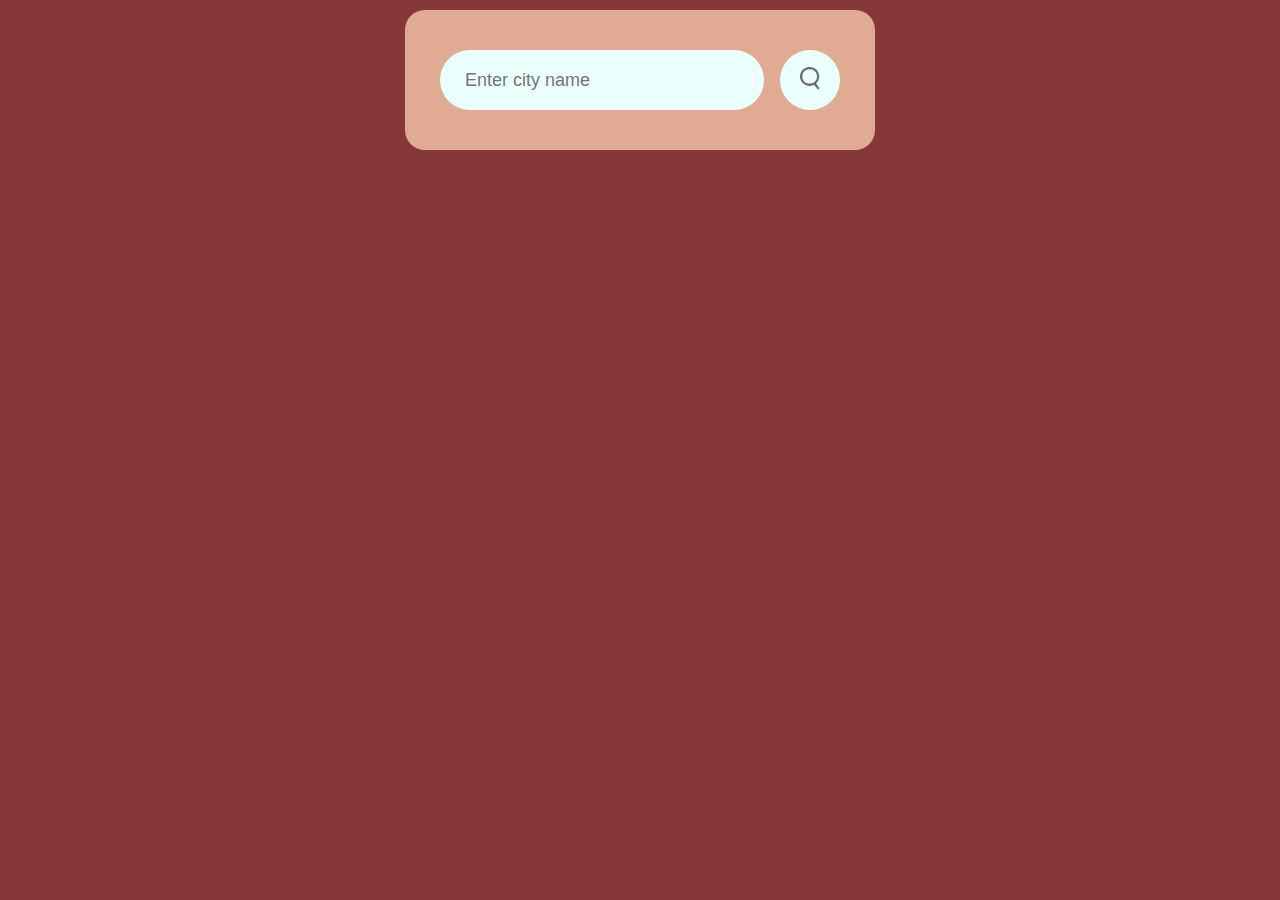
<file: index.html>
<!DOCTYPE html>
<html lang="en">

<head>
    <meta charset="UTF-8">
    <meta name="viewport" content="width=device-width, initial-scale=1.0">
    <title>Weather App</title>
    <link rel="stylesheet" href="WeatherWeb/style.css">
</head>

<body>
    <div class="card">
        <div class="search">
            <input type="text" placeholder="Enter city name" spellcheck="false">
            <button><img src="WeatherWeb/images/search.png" alt="search bar"></button>
        </div>
        <div class="error">
            <p>Invalid city name</p>
        </div>
        <div class="weather">
            <img src="WeatherWeb/images/rain.png" class="weather-icon">
            <h1 class="temp">22°c
            </h1>
            <h2 class="city">New York
            </h2>
            <div class="details">
                <div class="col">
                    <img src="WeatherWeb/images/humidity.png">
                    <div>
                        <p class="humidity">50%</p>
                        <p>Humidity</p>
                    </div>
                </div>
                <div class="col">
                    <img src="WeatherWeb/images/wind.png">
                    <div>
                        <p class="wind">15km/h</p>
                        <p>Wind Speed</p>
                    </div>
                </div>

            </div>


        </div>

    </div>
    <script src="WeatherWeb/script.js"></script>
</body>

</html>
</file>
<file: WeatherWeb/style.css>
* {
    font-family: 'poppins', sans-serif;
    box-sizing: border-box;
    margin: 0;
    padding: 0;

}

body {
    overflow-y: hidden;
    background: #863737;
}

.card {
    width: 90%;
    max-width: 470px;
    background-color: rgba(255, 210, 178, 0.751);
    color: #fff;
    margin: 10px auto 0;
    border-radius: 20px;
    padding: 40px 35px;
    text-align: center;

}

.search {
    width: 100%;
    display: flex;
    align-items: center;
    justify-content: space-between;
}

.search input {
    border: 0;
    outline: 0;
    background: #ebfffc;
    color: #555;
    padding: 10px 25px;
    height: 60px;
    border-radius: 30px;
    flex: 1;
    margin-right: 16px;
    font-size: 18px;
}

.search button {
    border: 0;
    outline: 0;
    background: #ebfffc;
    border-radius: 50%;
    width: 60px;
    height: 60px;
    cursor: pointer;

}

.search button img {
    width: 20px;
}

.weather-icon {
    width: 170px;
    margin-top: 30px;

}

.weather h1 {
    font-size: 45px;
    font-weight: 400;

}

.weather h2 {
    font-size: 45px;
    font-weight: 400;
    margin-top: 10px;

}

.details {
    display: flex;
    align-items: center;
    justify-content: space-between;
    padding: 0 20px;
    margin-top: 50px;

}

.col {
    display: flex;
    align-items: center;
    text-align: left;

}

.col img {
    width: 40px;
    margin-right: 10px;
}

.humidity,
.wind {
    font-size: 28px;
    margin-top: -6px;
}

.weather {
    display: none;
}

.error {
    text-align: left;
    margin-left: 10px;
    font-size: 20px;
    margin-top: 10px;
    display: none;

}
</file>
